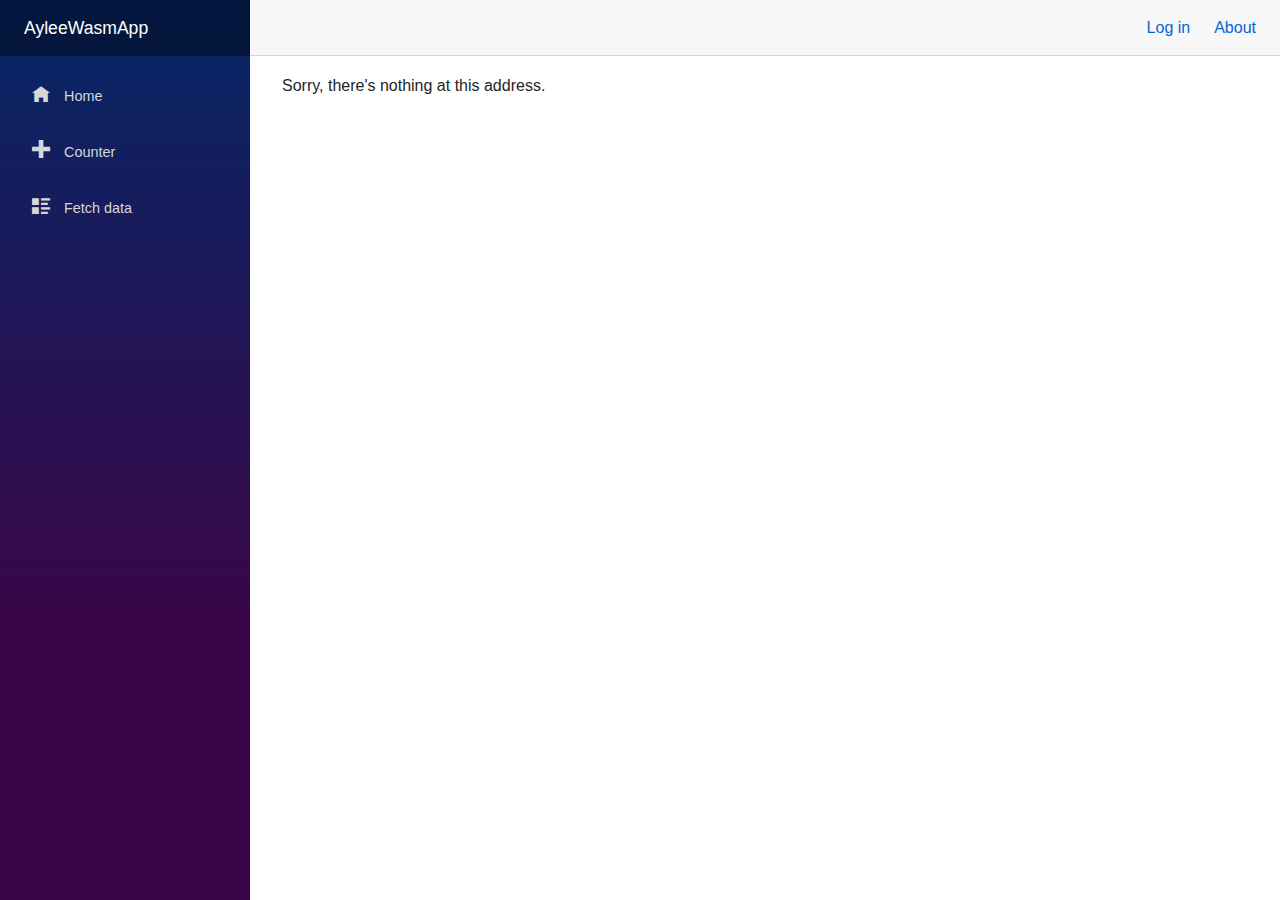
<file: AyleeWasmApp/wwwroot/index.html>
<!DOCTYPE html>
<html>

<head>
    <meta charset="utf-8" />
    <meta name="viewport" content="width=device-width, initial-scale=1.0, maximum-scale=1.0, user-scalable=no" />
    <title>AyleeWasmApp</title>
    <base href="/" />
    <link href="css/bootstrap/bootstrap.min.css" rel="stylesheet" />
    <link href="css/app.css" rel="stylesheet" />
    <link href="AyleeWasmApp.styles.css" rel="stylesheet" />
</head>

<body>
    <div id="app">Loading...</div>

    <div id="blazor-error-ui">
        An unhandled error has occurred.
        <a href="" class="reload">Reload</a>
        <a class="dismiss">🗙</a>
    </div>
    <script src="_content/Microsoft.AspNetCore.Components.WebAssembly.Authentication/AuthenticationService.js"></script>
    <script src="_framework/blazor.webassembly.js"></script>
</body>

</html>
</file>
<file: AyleeWasmApp/wwwroot/css/app.css>
﻿@import url('open-iconic/font/css/open-iconic-bootstrap.min.css');

html, body {
    font-family: 'Helvetica Neue', Helvetica, Arial, sans-serif;
}

a, .btn-link {
    color: #0366d6;
}

.btn-primary {
    color: #fff;
    background-color: #1b6ec2;
    border-color: #1861ac;
}

.content {
    padding-top: 1.1rem;
}

.valid.modified:not([type=checkbox]) {
    outline: 1px solid #26b050;
}

.invalid {
    outline: 1px solid red;
}

.validation-message {
    color: red;
}

#blazor-error-ui {
    background: lightyellow;
    bottom: 0;
    box-shadow: 0 -1px 2px rgba(0, 0, 0, 0.2);
    display: none;
    left: 0;
    padding: 0.6rem 1.25rem 0.7rem 1.25rem;
    position: fixed;
    width: 100%;
    z-index: 1000;
}

    #blazor-error-ui .dismiss {
        cursor: pointer;
        position: absolute;
        right: 0.75rem;
        top: 0.5rem;
    }
</file>
